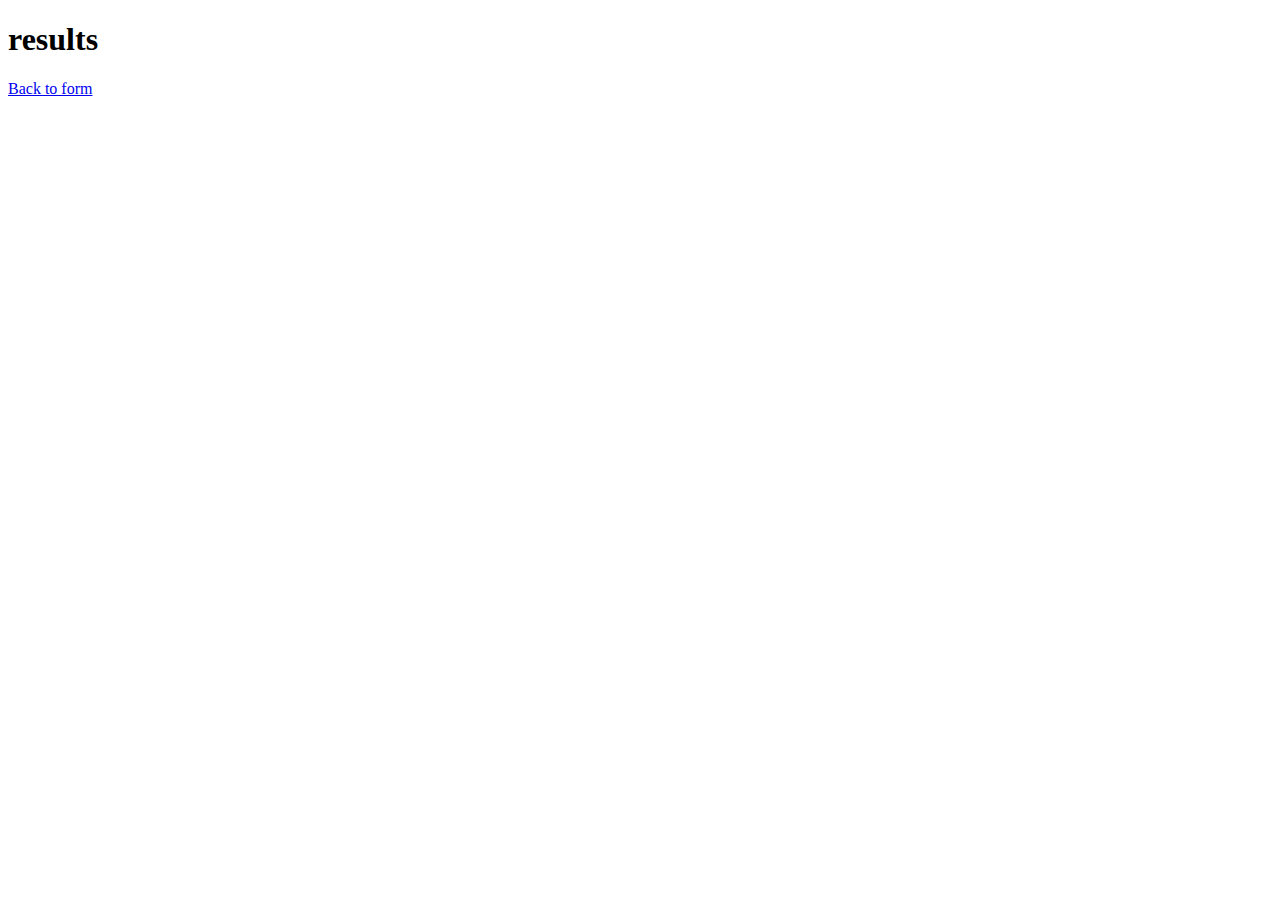
<file: results.html>
<!DOCTYPE html>
<html lang="en">
<head>
    <meta charset="UTF-8">
    <meta http-equiv="X-UA-Compatible" content="IE=edge">
    <meta name="viewport" content="width=device-width, initial-scale=1.0">
    <title>Document</title>
</head>
<body>
    <h1>results</h1>
    <a href="index.html">Back to form</a>
</body>
</html>
</file>
